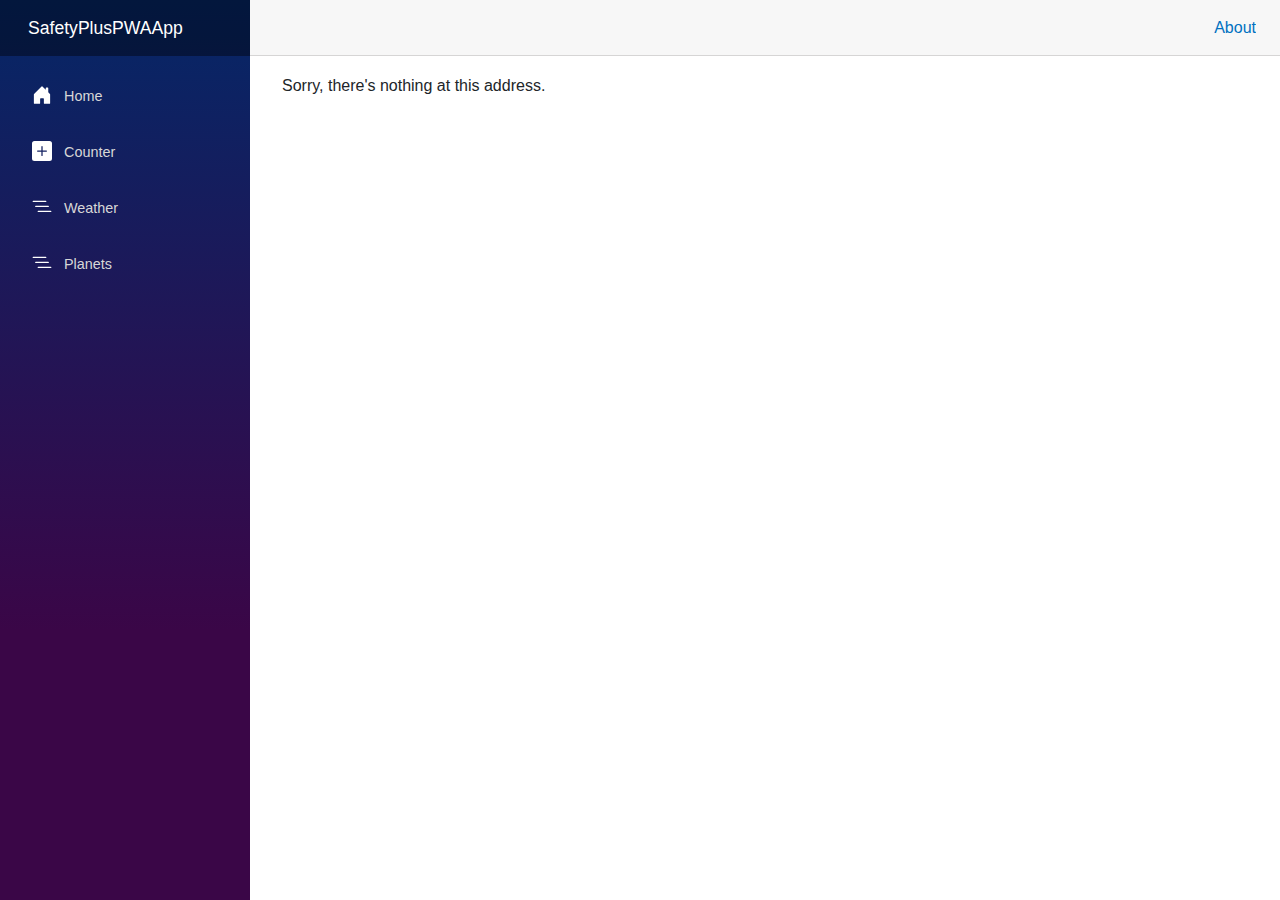
<file: wwwroot/index.html>
<!DOCTYPE html>
<html lang="en">

<head>
    <meta charset="utf-8" />
    <meta name="viewport" content="width=device-width, initial-scale=1.0" />
    <title>SafetyPlusPWAApp</title>
    <base href="/" />
    <link rel="stylesheet" href="css/bootstrap/bootstrap.min.css" />
    <link rel="stylesheet" href="css/app.css" />
    <link rel="icon" type="image/png" href="favicon.png" />
    <link href="SafetyPlusPWAApp.styles.css" rel="stylesheet" />
    <link href="manifest.webmanifest" rel="manifest" />
    <link rel="apple-touch-icon" sizes="512x512" href="icon-512.png" />
    <link rel="apple-touch-icon" sizes="192x192" href="icon-192.png" />
</head>

<body>
    <div id="app">
        <svg class="loading-progress">
            <circle r="40%" cx="50%" cy="50%" />
            <circle r="40%" cx="50%" cy="50%" />
        </svg>
        <div class="loading-progress-text"></div>
    </div>

    <div id="blazor-error-ui">
        An unhandled error has occurred.
        <a href="" class="reload">Reload</a>
        <a class="dismiss">🗙</a>
    </div>
    <script src="_framework/blazor.webassembly.js"></script>
    <script>navigator.serviceWorker.register('service-worker.js');</script>
</body>

</html>
</file>
<file: wwwroot/css/app.css>
html, body {
    font-family: 'Helvetica Neue', Helvetica, Arial, sans-serif;
}

h1:focus {
    outline: none;
}

a, .btn-link {
    color: #0071c1;
}

.btn-primary {
    color: #fff;
    background-color: #1b6ec2;
    border-color: #1861ac;
}

.btn:focus, .btn:active:focus, .btn-link.nav-link:focus, .form-control:focus, .form-check-input:focus {
  box-shadow: 0 0 0 0.1rem white, 0 0 0 0.25rem #258cfb;
}

.content {
    padding-top: 1.1rem;
}

.valid.modified:not([type=checkbox]) {
    outline: 1px solid #26b050;
}

.invalid {
    outline: 1px solid red;
}

.validation-message {
    color: red;
}

#blazor-error-ui {
    background: lightyellow;
    bottom: 0;
    box-shadow: 0 -1px 2px rgba(0, 0, 0, 0.2);
    display: none;
    left: 0;
    padding: 0.6rem 1.25rem 0.7rem 1.25rem;
    position: fixed;
    width: 100%;
    z-index: 1000;
}

    #blazor-error-ui .dismiss {
        cursor: pointer;
        position: absolute;
        right: 0.75rem;
        top: 0.5rem;
    }

.blazor-error-boundary {
    background: url([data-uri]) no-repeat 1rem/1.8rem, #b32121;
    padding: 1rem 1rem 1rem 3.7rem;
    color: white;
}

    .blazor-error-boundary::after {
        content: "An error has occurred."
    }

.loading-progress {
    position: relative;
    display: block;
    width: 8rem;
    height: 8rem;
    margin: 20vh auto 1rem auto;
}

    .loading-progress circle {
        fill: none;
        stroke: #e0e0e0;
        stroke-width: 0.6rem;
        transform-origin: 50% 50%;
        transform: rotate(-90deg);
    }

        .loading-progress circle:last-child {
            stroke: #1b6ec2;
            stroke-dasharray: calc(3.141 * var(--blazor-load-percentage, 0%) * 0.8), 500%;
            transition: stroke-dasharray 0.05s ease-in-out;
        }

.loading-progress-text {
    position: absolute;
    text-align: center;
    font-weight: bold;
    inset: calc(20vh + 3.25rem) 0 auto 0.2rem;
}

    .loading-progress-text:after {
        content: var(--blazor-load-percentage-text, "Loading");
    }

code {
    color: #c02d76;
}
</file>
<file: wwwroot/SafetyPlusPWAApp.styles.css>
/* /Layout/MainLayout.razor.rz.scp.css */
.page[b-mdxghnycte] {
    position: relative;
    display: flex;
    flex-direction: column;
}

main[b-mdxghnycte] {
    flex: 1;
}

.sidebar[b-mdxghnycte] {
    background-image: linear-gradient(180deg, rgb(5, 39, 103) 0%, #3a0647 70%);
}

.top-row[b-mdxghnycte] {
    background-color: #f7f7f7;
    border-bottom: 1px solid #d6d5d5;
    justify-content: flex-end;
    height: 3.5rem;
    display: flex;
    align-items: center;
}

    .top-row[b-mdxghnycte]  a, .top-row[b-mdxghnycte]  .btn-link {
        white-space: nowrap;
        margin-left: 1.5rem;
        text-decoration: none;
    }

    .top-row[b-mdxghnycte]  a:hover, .top-row[b-mdxghnycte]  .btn-link:hover {
        text-decoration: underline;
    }

    .top-row[b-mdxghnycte]  a:first-child {
        overflow: hidden;
        text-overflow: ellipsis;
    }

@media (max-width: 640.98px) {
    .top-row[b-mdxghnycte] {
        justify-content: space-between;
    }

    .top-row[b-mdxghnycte]  a, .top-row[b-mdxghnycte]  .btn-link {
        margin-left: 0;
    }
}

@media (min-width: 641px) {
    .page[b-mdxghnycte] {
        flex-direction: row;
    }

    .sidebar[b-mdxghnycte] {
        width: 250px;
        height: 100vh;
        position: sticky;
        top: 0;
    }

    .top-row[b-mdxghnycte] {
        position: sticky;
        top: 0;
        z-index: 1;
    }

    .top-row.auth[b-mdxghnycte]  a:first-child {
        flex: 1;
        text-align: right;
        width: 0;
    }

    .top-row[b-mdxghnycte], article[b-mdxghnycte] {
        padding-left: 2rem !important;
        padding-right: 1.5rem !important;
    }
}
/* /Layout/NavMenu.razor.rz.scp.css */
.navbar-toggler[b-tesf9sikz5] {
    background-color: rgba(255, 255, 255, 0.1);
}

.top-row[b-tesf9sikz5] {
    height: 3.5rem;
    background-color: rgba(0,0,0,0.4);
}

.navbar-brand[b-tesf9sikz5] {
    font-size: 1.1rem;
}

.bi[b-tesf9sikz5] {
    display: inline-block;
    position: relative;
    width: 1.25rem;
    height: 1.25rem;
    margin-right: 0.75rem;
    top: -1px;
    background-size: cover;
}

.bi-house-door-fill-nav-menu[b-tesf9sikz5] {
    background-image: url("data:image/svg+xml,%3Csvg xmlns='http://www.w3.org/2000/svg' width='16' height='16' fill='white' class='bi bi-house-door-fill' viewBox='0 0 16 16'%3E%3Cpath d='M6.5 14.5v-3.505c0-.245.25-.495.5-.495h2c.25 0 .5.25.5.5v3.5a.5.5 0 0 0 .5.5h4a.5.5 0 0 0 .5-.5v-7a.5.5 0 0 0-.146-.354L13 5.793V2.5a.5.5 0 0 0-.5-.5h-1a.5.5 0 0 0-.5.5v1.293L8.354 1.146a.5.5 0 0 0-.708 0l-6 6A.5.5 0 0 0 1.5 7.5v7a.5.5 0 0 0 .5.5h4a.5.5 0 0 0 .5-.5Z'/%3E%3C/svg%3E");
}

.bi-plus-square-fill-nav-menu[b-tesf9sikz5] {
    background-image: url("data:image/svg+xml,%3Csvg xmlns='http://www.w3.org/2000/svg' width='16' height='16' fill='white' class='bi bi-plus-square-fill' viewBox='0 0 16 16'%3E%3Cpath d='M2 0a2 2 0 0 0-2 2v12a2 2 0 0 0 2 2h12a2 2 0 0 0 2-2V2a2 2 0 0 0-2-2H2zm6.5 4.5v3h3a.5.5 0 0 1 0 1h-3v3a.5.5 0 0 1-1 0v-3h-3a.5.5 0 0 1 0-1h3v-3a.5.5 0 0 1 1 0z'/%3E%3C/svg%3E");
}

.bi-list-nested-nav-menu[b-tesf9sikz5] {
    background-image: url("data:image/svg+xml,%3Csvg xmlns='http://www.w3.org/2000/svg' width='16' height='16' fill='white' class='bi bi-list-nested' viewBox='0 0 16 16'%3E%3Cpath fill-rule='evenodd' d='M4.5 11.5A.5.5 0 0 1 5 11h10a.5.5 0 0 1 0 1H5a.5.5 0 0 1-.5-.5zm-2-4A.5.5 0 0 1 3 7h10a.5.5 0 0 1 0 1H3a.5.5 0 0 1-.5-.5zm-2-4A.5.5 0 0 1 1 3h10a.5.5 0 0 1 0 1H1a.5.5 0 0 1-.5-.5z'/%3E%3C/svg%3E");
}

.nav-item[b-tesf9sikz5] {
    font-size: 0.9rem;
    padding-bottom: 0.5rem;
}

    .nav-item:first-of-type[b-tesf9sikz5] {
        padding-top: 1rem;
    }

    .nav-item:last-of-type[b-tesf9sikz5] {
        padding-bottom: 1rem;
    }

    .nav-item[b-tesf9sikz5]  a {
        color: #d7d7d7;
        border-radius: 4px;
        height: 3rem;
        display: flex;
        align-items: center;
        line-height: 3rem;
    }

.nav-item[b-tesf9sikz5]  a.active {
    background-color: rgba(255,255,255,0.37);
    color: white;
}

.nav-item[b-tesf9sikz5]  a:hover {
    background-color: rgba(255,255,255,0.1);
    color: white;
}

@media (min-width: 641px) {
    .navbar-toggler[b-tesf9sikz5] {
        display: none;
    }

    .collapse[b-tesf9sikz5] {
        /* Never collapse the sidebar for wide screens */
        display: block;
    }
    
    .nav-scrollable[b-tesf9sikz5] {
        /* Allow sidebar to scroll for tall menus */
        height: calc(100vh - 3.5rem);
        overflow-y: auto;
    }
}
</file>
